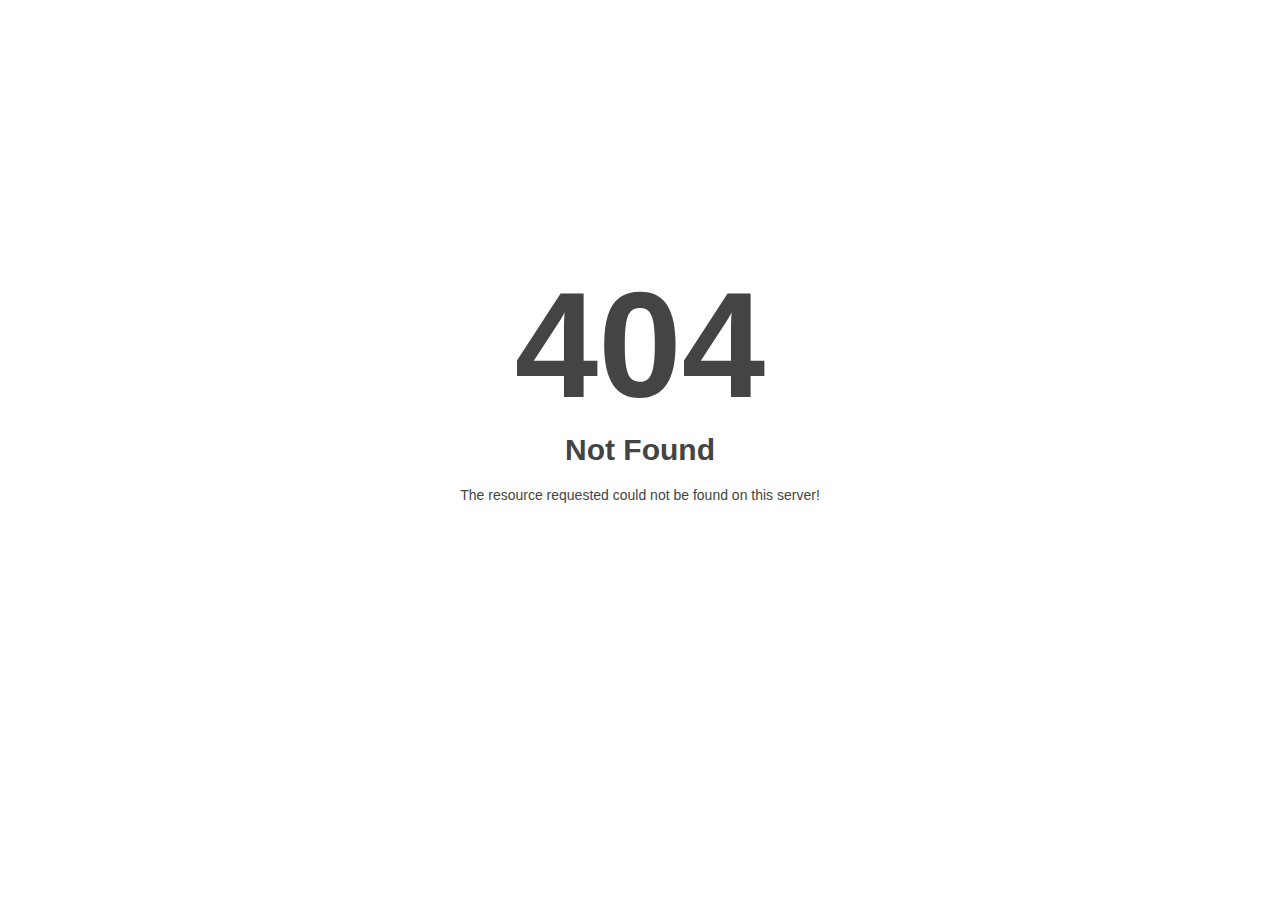
<file: Version/index.html>
<!DOCTYPE html>
<html style="height:100%">
<head>
<meta name="viewport" content="width=device-width, initial-scale=1, shrink-to-fit=no" />
<title> 404 Not Found
</title><style>@media (prefers-color-scheme:dark){body{background-color:#000!important}}</style></head>
<body style="color: #444; margin:0;font: normal 14px/20px Arial, Helvetica, sans-serif; height:100%; background-color: #fff;">
<div style="height:auto; min-height:100%; ">     <div style="text-align: center; width:800px; margin-left: -400px; position:absolute; top: 30%; left:50%;">
        <h1 style="margin:0; font-size:150px; line-height:150px; font-weight:bold;">404</h1>
<h2 style="margin-top:20px;font-size: 30px;">Not Found
</h2>
<p>The resource requested could not be found on this server!</p>
</div></div></body></html>
</file>
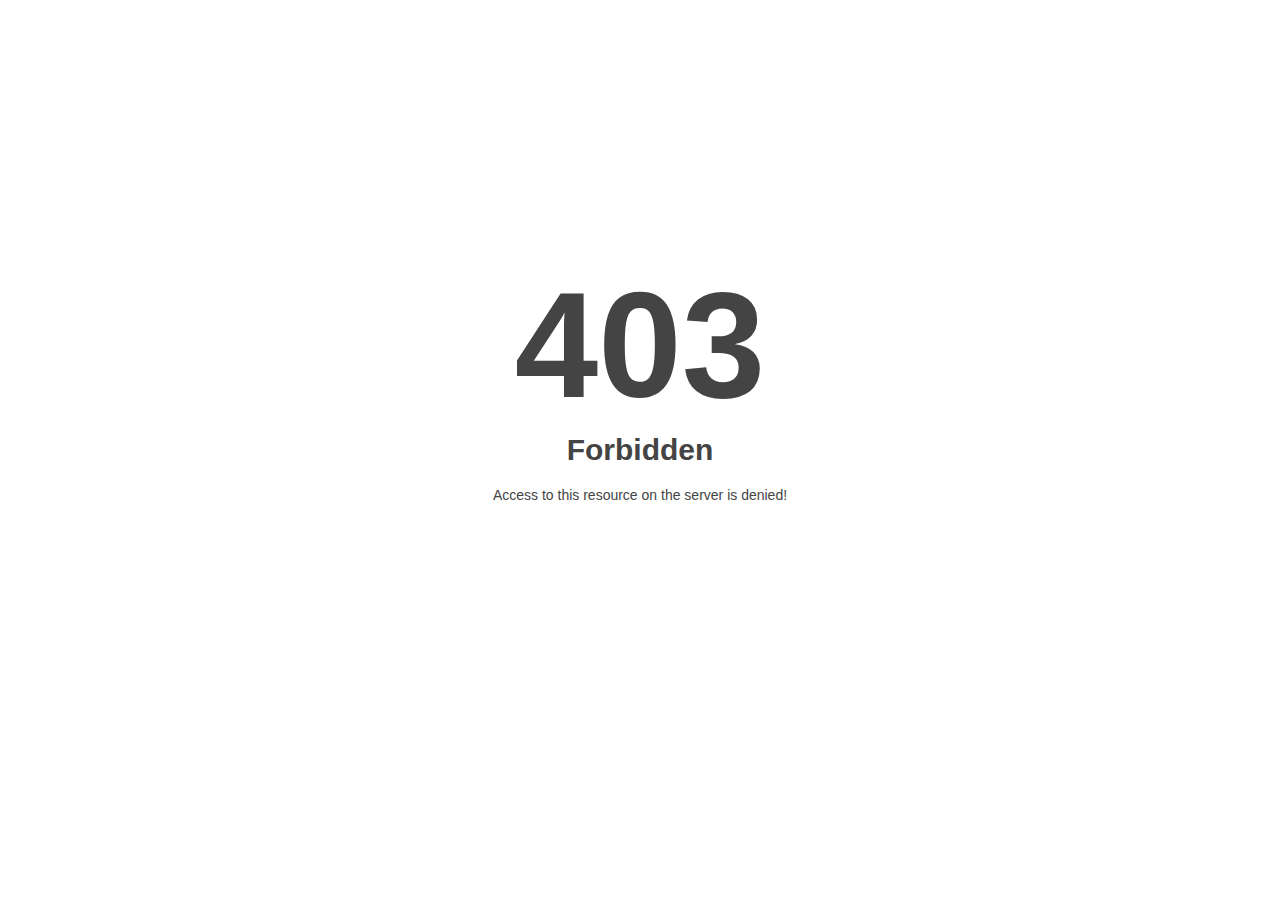
<file: other/blog-details.html>
<!DOCTYPE html>
<html style="height:100%">
<head>
<meta name="viewport" content="width=device-width, initial-scale=1, shrink-to-fit=no" />
<title> 403 Forbidden
</title><style>@media (prefers-color-scheme:dark){body{background-color:#000!important}}</style></head>
<body style="color: #444; margin:0;font: normal 14px/20px Arial, Helvetica, sans-serif; height:100%; background-color: #fff;">
<div style="height:auto; min-height:100%; ">     <div style="text-align: center; width:800px; margin-left: -400px; position:absolute; top: 30%; left:50%;">
        <h1 style="margin:0; font-size:150px; line-height:150px; font-weight:bold;">403</h1>
<h2 style="margin-top:20px;font-size: 30px;">Forbidden
</h2>
<p>Access to this resource on the server is denied!</p>
</div></div></body></html>
</file>
